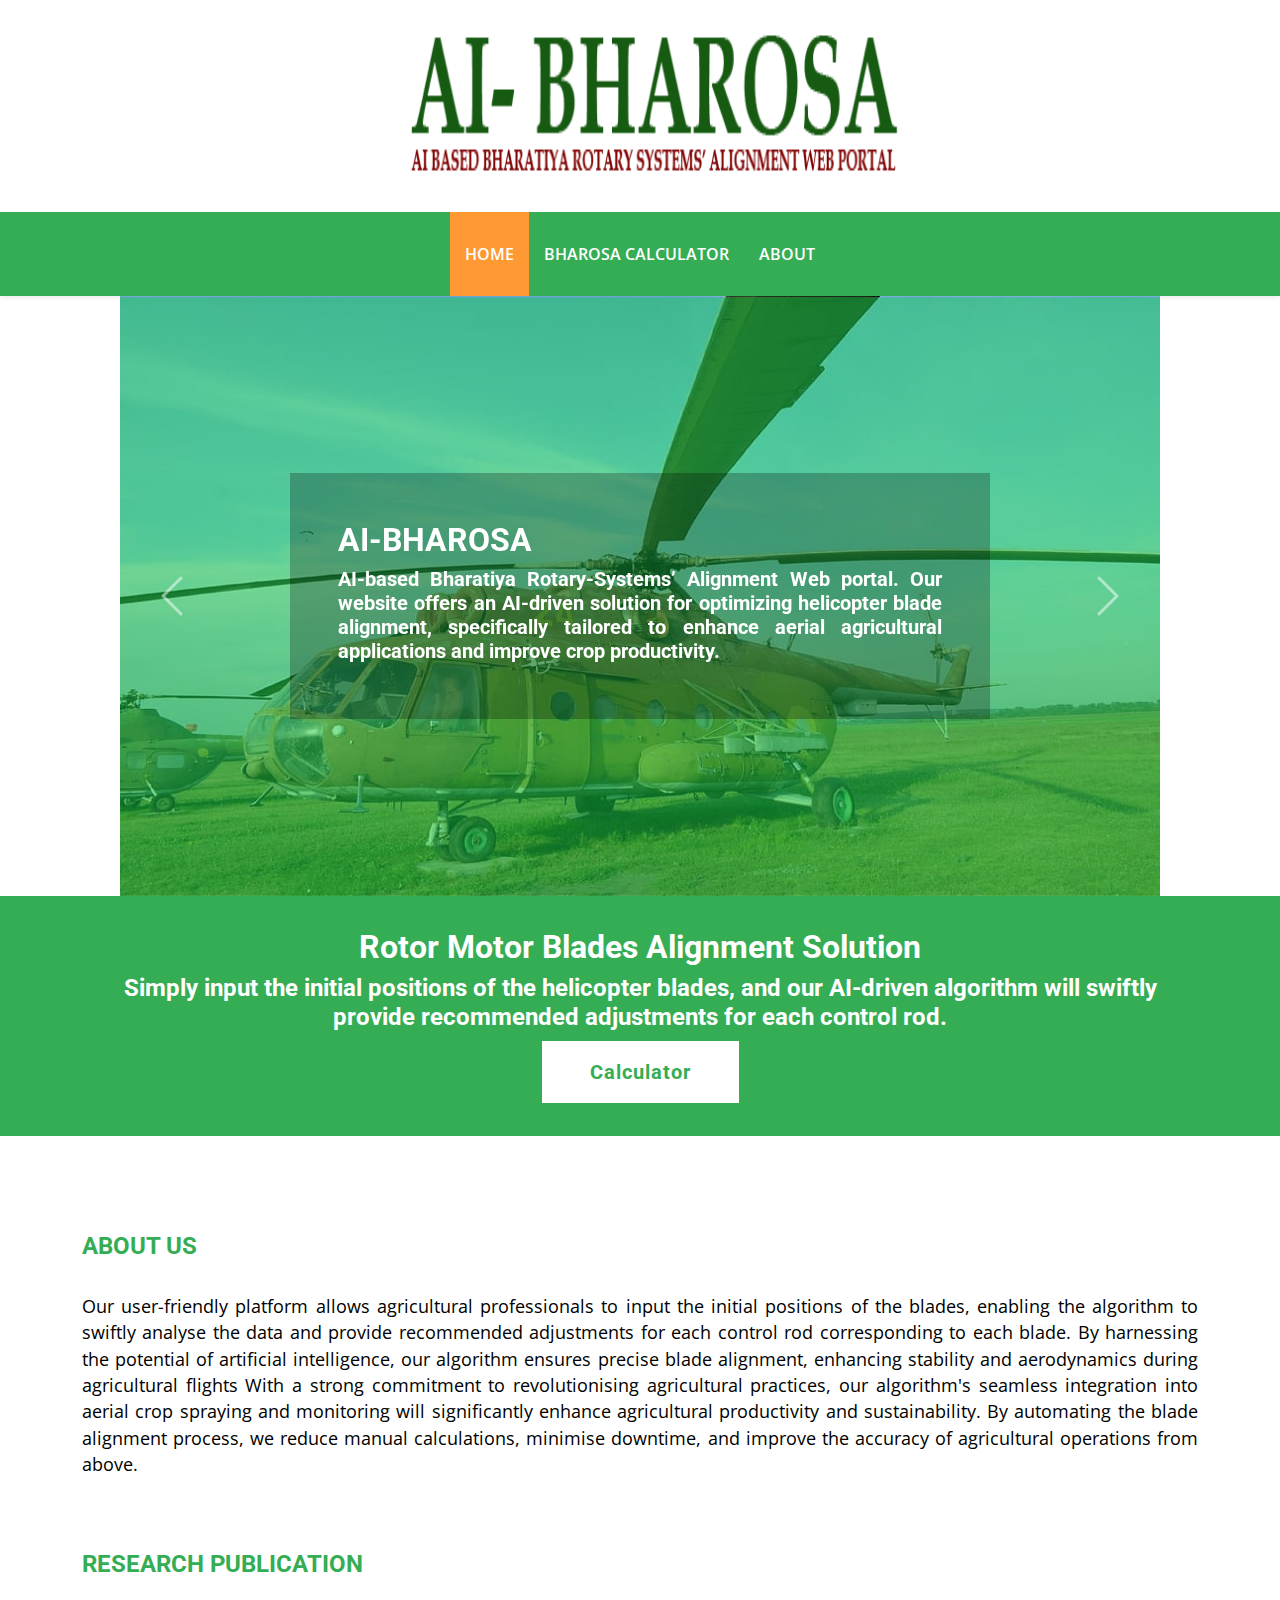
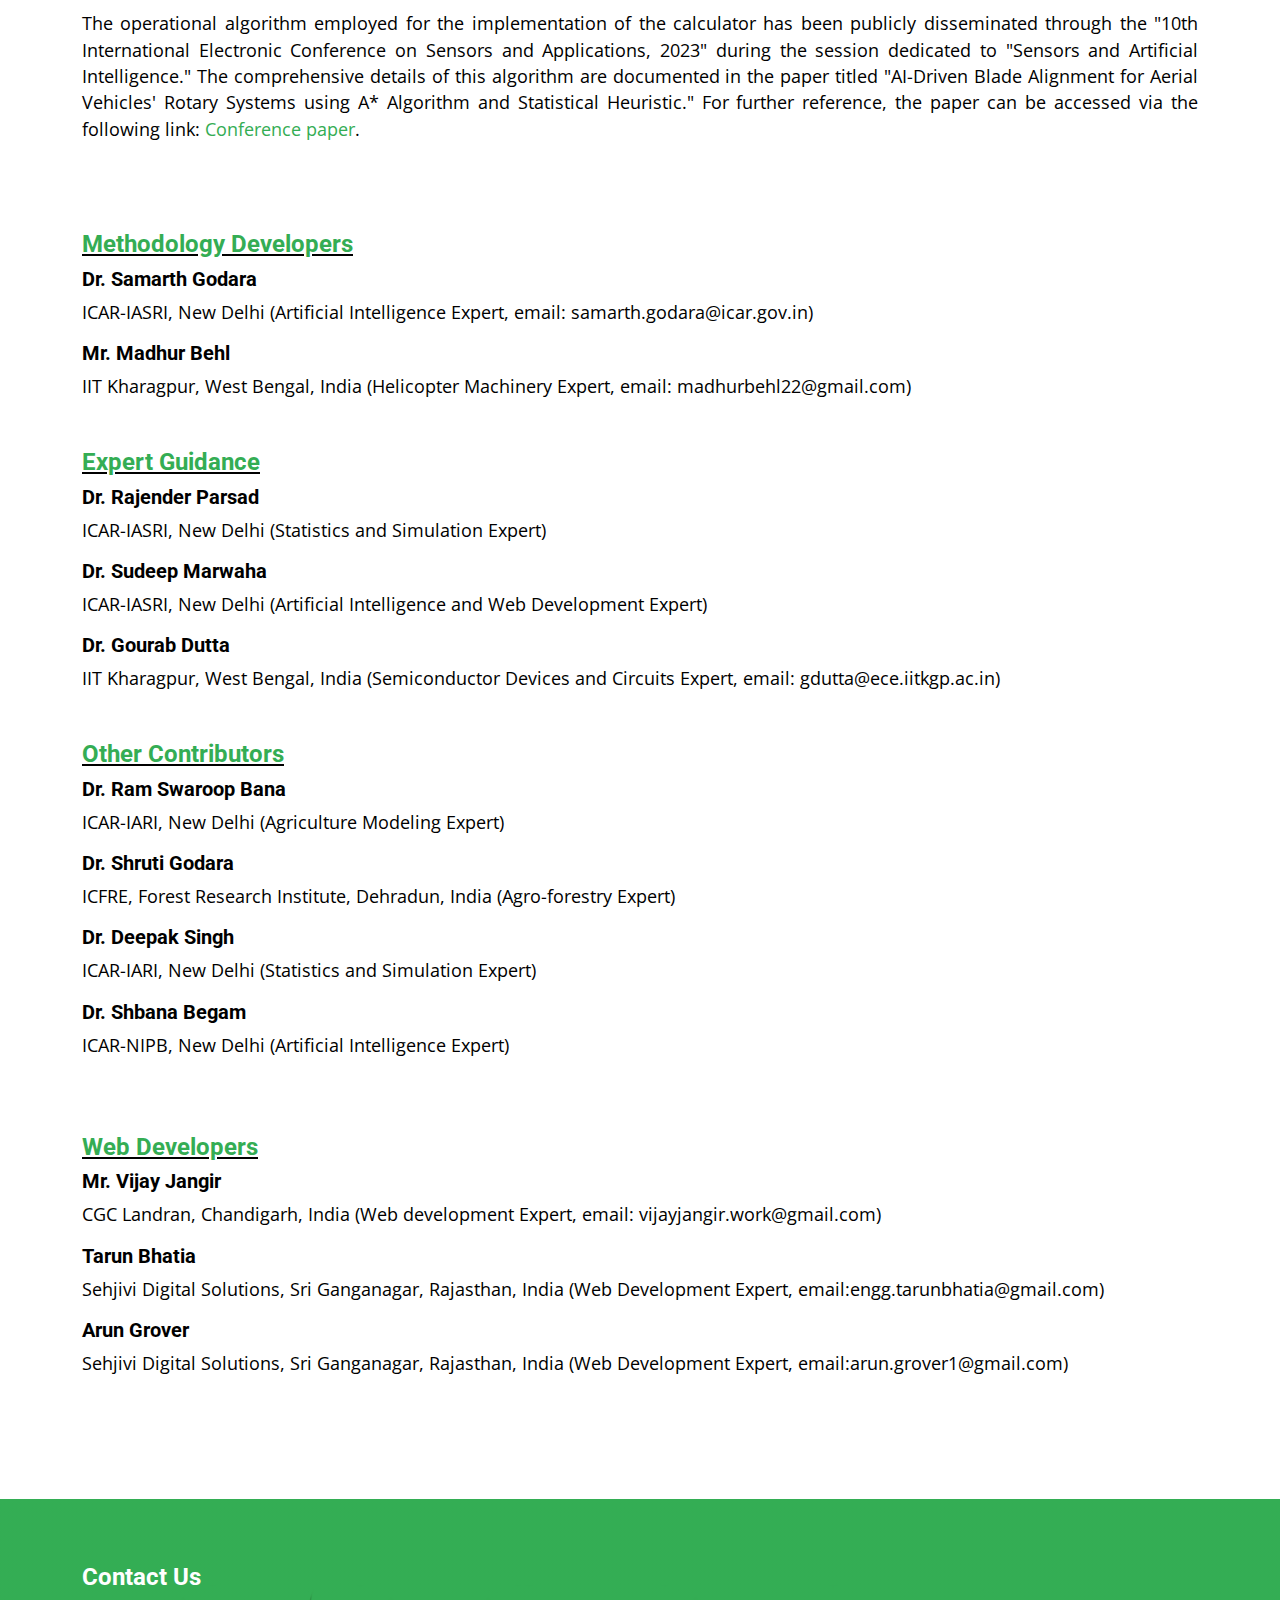
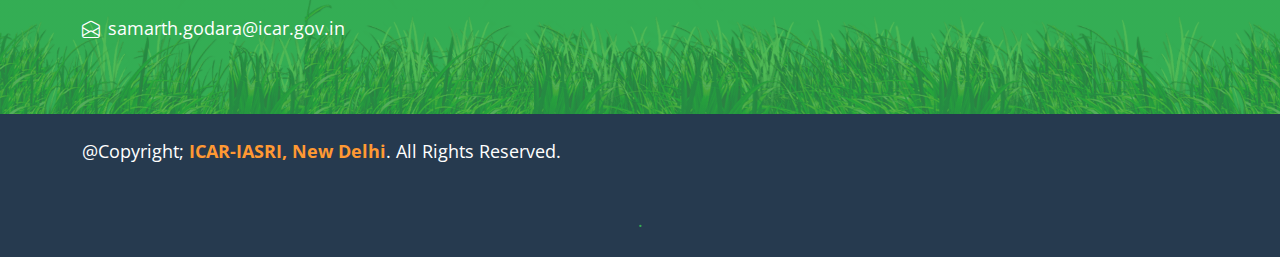
<file: index.html>
<!DOCTYPE html>
<html lang="en">

<head>
    <meta charset="utf-8">
    <title>AI-BHAROSA</title>
    <meta content="width=device-width, initial-scale=1.0" name="viewport">
    <meta content="Free HTML Templates" name="keywords">
    <meta content="Free HTML Templates" name="description">

    <!-- Favicon -->
    <link rel="icon" href="img/fav.png" type="image/png">

    <!-- Google Web Fonts -->
    <link rel="preconnect" href="https://fonts.gstatic.com">
    <link href="https://fonts.googleapis.com/css2?family=Open+Sans:wght@400;600&family=Roboto:wght@500;700&display=swap" rel="stylesheet">

    <!-- Icon Font Stylesheet -->
    <link href="https://cdnjs.cloudflare.com/ajax/libs/font-awesome/5.15.0/css/all.min.css" rel="stylesheet">
    <link href="https://cdn.jsdelivr.net/npm/bootstrap-icons@1.4.1/font/bootstrap-icons.css" rel="stylesheet">

    <!-- Libraries Stylesheet -->
    <link href="lib/owlcarousel/assets/owl.carousel.min.css" rel="stylesheet">

    <!-- Customized Bootstrap Stylesheet -->
    <link href="css/bootstrap.min.css" rel="stylesheet">

    <!-- Template Stylesheet -->
    <link href="css/style.css" rel="stylesheet">
</head>

<body>
    <!-- Topbar Start -->
    <div class="container-fluid px-5 d-none d-lg-block">
        <div class="row gx-5 py-3 align-items-center">
            <div class="col-lg-3">
                <div class="d-flex align-items-center justify-content-start">
                    
                    <h6 class="mb-0"></h6>
                </div>
            </div>
            <div class="col-lg-6">
                <div class="d-flex align-items-center justify-content-center">
                    <a href="index.html" class="navbar-brand ms-lg-5">
					<img class="w-100" src="img/AI- BHAROSA LOGO_5.png" alt="Image" height="170px" width="1100px">
                        
                    </a>
                </div>
            </div>
            <div class="col-lg-3">
                <div class="d-flex align-items-center justify-content-end">
                    
                </div>
            </div>
        </div>
    </div>
    <!-- Topbar End -->


    <!-- Navbar Start -->
    <nav class="navbar navbar-expand-lg bg-primary navbar-dark shadow-sm py-3 py-lg-0 px-3 px-lg-5">
        <a href="index.html" class="navbar-brand d-flex d-lg-none">
		
            
        </a>
        <button class="navbar-toggler" type="button" data-bs-toggle="collapse" data-bs-target="#navbarCollapse">
            <span class="navbar-toggler-icon"></span>
        </button>
        <div class="collapse navbar-collapse" id="navbarCollapse">
            <div class="navbar-nav mx-auto py-0">
                <a href="index.html" class="nav-item nav-link active">Home</a>
                
				
                <a href="calculator.html" class="nav-item nav-link">Bharosa Calculator</a>
				<a href="#about" class="nav-item nav-link">About</a>
				
				
                
 
                
            </div>
        </div>
    </nav>
    <!-- Navbar End -->


    <!-- Carousel Start -->
    <div class="container-fluid p-0">
	
        <div id="header-carousel" class="carousel slide carousel-fade" data-bs-ride="carousel">
            <div class="carousel-inner">
			<div class="carousel-item active">
			
                    <img class="w-100" src="img/2.jpg" alt="Image" style="height:600px; width:750px;">
              <!--      <div class="carousel-caption top-0 bottom-0 start-0 end-0 d-flex flex-column align-items-center justify-content-center">
                        <div class="text-start p-5" style="max-width: 900px;">   -->
                
				
				
                    
                    <div class="carousel-caption top-0 bottom-0 start-0 end-0 d-flex flex-column align-items-center justify-content-center">
                        <div class="text-start p-5" style="max-width: 700px; ">
                            <h2 class="text-white">AI-BHAROSA</h2>
							<h5 class="text-white">AI-based Bharatiya Rotary-Systems’ Alignment Web portal.
  Our website offers an AI-driven solution for optimizing helicopter blade alignment, specifically tailored to enhance aerial agricultural applications and improve crop productivity.</h5>
                            
                            
                        </div>
                    </div>
                </div>
                <div class="carousel-item">
                   
                    <img class="w-100" src="img/3.jpg" alt="Image" style="height:600px;width:750px;;">
                    
                    <div class="carousel-caption top-0 bottom-0 start-0 end-0 d-flex flex-column align-items-center justify-content-center">
                        <div class="text-start p-5" style="max-width: 900px;">
                            <h2 class="text-white">AI-BHAROSA</h2>
							<h5 class="text-white">AI-BHAROSA website dedicated to enhancing helicopter blade alignment for agricultural applications. Helicopters are invaluable in agriculture for precision aerial spraying of fertilisers and pesticides, effectively combating pests and ensuring optimal crop health. Their ability to hover and access hard-to-reach areas allows for accurate and targeted application, minimising environmental impact..</h5>
                        </div>
                    </div>
                </div>
				<div class="carousel-item">
                    
                    <img class="w-100" src="img/4.jpg" alt="Image" style="height:600px;width:750px;;">
                   
                    <div class="carousel-caption top-0 bottom-0 start-0 end-0 d-flex flex-column align-items-center justify-content-center">
                        <div class="text-start p-5" style="max-width: 900px;">
                            <h2 class="text-white">AI-BHAROSA</h2>
							<h5 class="text-white">As experts in helicopter engineering, we recognise the paramount importance of precise blade alignment for optimising agricultural operations. To address this crucial need, we have developed an AI-driven algorithm, integrating the power of the A* algorithm and a statistical heuristic function tailored to the unique requirements of aerial agricultural activities.</h5>
                        </div>
                    </div>
               </div>
				<div class="carousel-item">
                    
                    <img class="w-100" src="img/5.jpg" alt="Image" style="height:600px;width:750px;">
                  
                    <div class="carousel-caption top-0 bottom-0 start-0 end-0 d-flex flex-column align-items-center justify-content-center">
                        <div class="text-start p-5" style="max-width: 900px;">
                            <h2 class="text-white">AI-BHAROSA</h2>
							<h5 class="text-white">Join us on this transformative journey to elevate the standards of agricultural aviation. Explore our website to experience how our AI-driven solution enhances the precision and efficiency of helicopter blade alignment for unparalleled success in agricultural applications. </h5>
                        </div>
                    </div>
					</div>
                
				<div class="carousel-item">
                  
                    <img class="w-100" src="img/2.jpg" alt="Image" style="height:600px; width:750px;">
                    
                    <div class="carousel-caption top-0 bottom-0 start-0 end-0 d-flex flex-column align-items-center justify-content-center">
                        <div class="text-start p-5" style="max-width: 900px;">
                            <h2 class="text-white">AI-BHAROSA</h2>
							<h5 class="text-white">Helicopters are vital in crop monitoring, providing farmers with real-time data to assess crop health and make informed decisions for increased yields and sustainable farming practices! </h5>
                        </div>
                    </div>
                </div>
            
			
            <button class="carousel-control-prev" type="button" data-bs-target="#header-carousel"
                data-bs-slide="prev">
                <span class="carousel-control-prev-icon" aria-hidden="true"></span>
                <span class="visually-hidden">Previous</span>
            </button>
            <button class="carousel-control-next" type="button" data-bs-target="#header-carousel"
                data-bs-slide="next">
                <span class="carousel-control-next-icon" aria-hidden="true"></span>
                <span class="visually-hidden">Next</span>
            </button>
        </div>
    </div>
	</div>
	
	
    <!-- Carousel End -->


    <!-- Banner Start -->
   <!-- <div class="container-fluid banner mb-5">
        <div class="container">
            <div class="row gx-0">
                <div class="col-md-6">
                    <div class="bg-primary bg-vegetable d-flex flex-column justify-content-center p-5" style="height: 300px;">
                        <h3 class="text-white mb-3">Organic Vegetables</h3>
                        <p class="text-white">Dolor magna ipsum elitr sea erat elitr amet ipsum stet justo dolor, amet lorem diam no duo sed dolore amet diam</p>
                        <a class="text-white fw-bold" href="">Read More<i class="bi bi-arrow-right ms-2"></i></a>
                    </div>
                </div>
                <div class="col-md-6">
                    <div class="bg-secondary bg-fruit d-flex flex-column justify-content-center p-5" style="height: 300px;">
                        <h3 class="text-white mb-3">Organic Fruits</h3>
                        <p class="text-white">Dolor magna ipsum elitr sea erat elitr amet ipsum stet justo dolor, amet lorem diam no duo sed dolore amet diam</p>
                        <a class="text-white fw-bold" href="">Read More<i class="bi bi-arrow-right ms-2"></i></a>
                    </div>
                </div>
            </div>
        </div>
    </div> -->
    <!-- Banner Start -->

 <!-- Facts Start -->
    <div class="container-fluid bg-primary facts py-5 mb-5">
        <div class="container py-5">
		<h2 style="text-align:center;">Rotor Motor Blades Alignment Solution </h2>
		<h4 style="text-align:center;">Simply input the initial positions of the helicopter blades, and our AI-driven algorithm will swiftly provide recommended adjustments for each control rod. </h4>
		<center><a href="calculator.html" class="btn btn-primary py-md-3 px-md-5">Calculator</a></center>
		

 
        <!--    <div class="row gx-5 gy-4">
                <div class="col-lg-3 col-md-6">
                    <div class="d-flex">
                        <div class="bg-secondary rounded-circle d-flex align-items-center justify-content-center mb-3" style="width: 60px; height: 60px;">
                            <i class="fa fa-star fs-4 text-white"></i>
                        </div>
                        <div class="ps-4">
                            <h5 class="text-white">Our Experience</h5>
                            <h1 class="display-5 text-white mb-0" data-toggle="counter-up">12345</h1>
                        </div>
                    </div>
                </div>
                <div class="col-lg-3 col-md-6">
                    <div class="d-flex">
                        <div class="bg-secondary rounded-circle d-flex align-items-center justify-content-center mb-3" style="width: 60px; height: 60px;">
                            <i class="fa fa-users fs-4 text-white"></i>
                        </div>
                        <div class="ps-4">
                            <h5 class="text-white">Farm Specialist</h5>
                            <h1 class="display-5 text-white mb-0" data-toggle="counter-up">12345</h1>
                        </div>
                    </div>
                </div>
                <div class="col-lg-3 col-md-6">
                    <div class="d-flex">
                        <div class="bg-secondary rounded-circle d-flex align-items-center justify-content-center mb-3" style="width: 60px; height: 60px;">
                            <i class="fa fa-check fs-4 text-white"></i>
                        </div>
                        <div class="ps-4">
                            <h5 class="text-white">Complete Project</h5>
                            <h1 class="display-5 text-white mb-0" data-toggle="counter-up">12345</h1>
                        </div>
                    </div>
                </div>
                <div class="col-lg-3 col-md-6">
                    <div class="d-flex">
                        <div class="bg-secondary rounded-circle d-flex align-items-center justify-content-center mb-3" style="width: 60px; height: 60px;">
                            <i class="fa fa-mug-hot fs-4 text-white"></i>
                        </div>
                        <div class="ps-4">
                            <h5 class="text-white">Happy Clients</h5>
                            <h1 class="display-5 text-white mb-0" data-toggle="counter-up">12345</h1>
                        </div>
                    </div> -->
                </div>
            </div>
        </div>
    </div>
    <!-- Facts End -->
    <!-- About Start -->
    <div class="container-fluid about pt-5">
        <div class="container">
     <!--       <div class="row gx-5">
                <div class="col-lg-6 mb-5 mb-lg-0">
                    <div class="d-flex h-100 border border-5 border-primary border-bottom-0 pt-4">
                        <img class="img-fluid mt-auto mx-auto" src="img/aboutnew.jpg" style>
                    </div>
                </div> -->
                <div class="col-lg-12 pb-5">
                    <div class="mb-3 pb-2" id="about">
					
                        <h4 class="text-primary text-uppercase"><a href="#">About Us</h4></a>
                        <h1 class="display-5"></h1>
                    </div>
             
					<p class="mb-4">Our user-friendly platform allows agricultural professionals to input the initial positions of the blades, enabling the algorithm to swiftly analyse the data and provide recommended adjustments for each control rod corresponding to each blade. By harnessing the potential of artificial intelligence, our algorithm ensures precise blade alignment, enhancing stability and aerodynamics during agricultural flights With a strong commitment to revolutionising agricultural practices, our algorithm's seamless integration into aerial crop spraying and monitoring will significantly enhance agricultural productivity and sustainability. By automating the blade alignment process, we reduce manual calculations, minimise downtime, and improve the accuracy of agricultural operations from above.</p>
                    
                </div>

		<div class="col-lg-12 pb-5">
                    <div class="mb-3 pb-2" id="about">
					
                        <h4 class="text-primary text-uppercase"><a href="#">Research Publication</h4></a>
                        <h1 class="display-5"></h1>
                    </div>             
					<p class="mb-4">The operational algorithm employed for the implementation of the calculator has been publicly disseminated through the "10th International Electronic Conference on Sensors and Applications, 2023" during the session dedicated to "Sensors and Artificial Intelligence." The comprehensive details of this algorithm are documented in the paper titled "AI-Driven Blade Alignment for Aerial Vehicles' Rotary Systems using A* Algorithm and Statistical Heuristic." <be> For further reference, the paper can be accessed via the following link: <a href="https://sciforum.net/paper/view/16137">Conference paper</a>.</p>                    
                </div>
            </div>
        </div>
    </div>
    <!-- About End -->


   
    

    <!-- Services Start -->
    <div class="container-fluid py-5">
        <div class="container" id="Ourteam">
	
           
				<u><h4 style="text-align:left; color:#34AD54"><a href="#">Methodology Developers </a></h4></u>
		<!--	<div class="col-lg-4 col-md-6">
                    <div class="service-item bg-light text-center p-5">  -->
                       
                        <h5 style="color:#000;">Dr. Samarth Godara</h5>
                        <p style="text-align:left;">ICAR-IASRI, New Delhi (Artificial Intelligence Expert, email: samarth.godara@icar.gov.in)</p>
                    
                
            <!--    <div class="col-lg-4 col-md-6">
                    <div class="mb-3">
                        <h6 class="text-primary text-uppercase">Our Team</h6>
                        <h1 class="display-5">Developers</h1>
                    </div>
                   <p class="mb-4"></p>
                    <a href="" class="btn btn-primary py-md-3 px-md-5">Contact Us</a>
                </div>  -->
                
           <!--     <div class="col-lg-4 col-md-6">
                    <div class="service-item bg-light text-center p-5">  -->
                        
                        <h5 style="color:#000;">Mr. Madhur Behl</h5>
                        <p style="text-align:left;">IIT Kharagpur, West Bengal, India (Helicopter Machinery Expert, email: madhurbehl22@gmail.com)</p>
                    </div>
                </div>
				
				
                
           
        
	<div class="container-fluid py-5">
        <div class="container">
	<u><h4 style="text-align:left; color:#34AD54">Expert Guidance</h4></u>
            
				
		<!--	<div class="col-lg-4 col-md-6">
                   <div class="service-item bg-light text-center p-5">  -->
                       
                        <h5 style="color:#000;">Dr. Rajender Parsad</h5>
                        <p style="text-align:left;">ICAR-IASRI, New Delhi (Statistics and Simulation Expert)</p>
                    </center>
                
            <!--    <div class="col-lg-4 col-md-6">
                    <div class="mb-3">
                        <h6 class="text-primary text-uppercase">Our Team</h6>
                        <h1 class="display-5">Developers</h1>
                    </div>
                   <p class="mb-4"></p>
                    <a href="" class="btn btn-primary py-md-3 px-md-5">Contact Us</a>
                </div>  -->
                
         <!--       <div class="col-lg-4 col-md-6">
                  <center>  <div class="service-item bg-light text-center p-5">  -->
                        
                        <h5 style="color:#000;">Dr. Sudeep Marwaha</h5>
                        <p style="text-align:left;">ICAR-IASRI, New Delhi (Artificial Intelligence and Web Development Expert)</p>
						
						<h5 style="color:#000;">Dr. Gourab Dutta</h5>
                        <p style="text-align:left;">IIT Kharagpur, West Bengal, India (Semiconductor Devices and Circuits Expert, email: gdutta@ece.iitkgp.ac.in)</p>
                    </div>
                </div>
			
				
				
				<div class="container-fluid py-5">
        <div class="container">
	<u><h4 style="text-align:left; color:#34AD54">Other Contributors</h4></u>
            
		<!--		<u><h1 style="text-align:center; color:#34AD54"> </h1></u>
			<div class="col-lg-4 col-md-6">
                   <div class="service-item bg-light text-center p-5">  -->
                      
                        <h5 style="color:#000;">Dr. Ram Swaroop Bana</h5>
                        <p style="text-align:left;">ICAR-IARI, New Delhi (Agriculture Modeling Expert)</p>
                    </center>
               
            <!--    <div class="col-lg-4 col-md-6">
                    <div class="mb-3">
                        <h6 class="text-primary text-uppercase">Our Team</h6>
                        <h1 class="display-5">Developers</h1>
                    </div>
                   <p class="mb-4"></p>
                    <a href="" class="btn btn-primary py-md-3 px-md-5">Contact Us</a>
                </div>  -->
                
              <!--  <div class="col-lg-4 col-md-6">
                  <center>  <div class="service-item bg-light text-center p-5">   --->
                        
                        <h5 style="color:#000;">Dr. Shruti Godara</h5>
                        <p style="text-align:left;">ICFRE,
						Forest Research Institute, Dehradun, India (Agro-forestry Expert)</p>
                    
                
			<!--	<div class="col-lg-4 col-md-6">
                  <center>  <div class="service-item bg-light text-center p-5"> -->
                         
                        <h5 style="color:#000;">Dr. Deepak Singh</h5>
                        <p style="text-align:left;">ICAR-IARI, New Delhi (Statistics and Simulation Expert)</p>
                    
               
			<!--	<div class="col-lg-4 col-md-6">
                  <center>  <div class="service-item bg-light text-center p-5">  -->
                         
                        <h5 style="color:#000;">Dr. Shbana Begam</h5>
                        <p style="text-align:left;">ICAR-NIPB, New Delhi (Artificial Intelligence Expert)</p>
						
                    </div>
					</div>
                <br>
				<div class="container-fluid py-5">
        <div class="container" id="Ourteam">
	
           
				<u><h4 style="text-align:left; color:#34AD54"><a href="#">Web Developers </a></h4></u>
			<!--	<div class="col-lg-4 col-md-6">
                    <div class="service-item bg-light text-center p-5">  -->
                       
                        <h5 style="color:#000;">Mr. Vijay Jangir</h5>
                        <p style="text-align:left;">CGC Landran, Chandigarh, India (Web development Expert, email: vijayjangir.work@gmail.com)</p>
                    
                
          <!--      <div class="col-lg-4 col-md-6">
                    <div class="service-item bg-light text-center p-5">  -->
                        
                        <h5 style="color:#000;">Tarun Bhatia</h5>
                        <p style="text-align:left;">Sehjivi Digital Solutions, Sri Ganganagar, Rajasthan, India (Web Development Expert, email:engg.tarunbhatia@gmail.com)</p>
						
                    
					
					<h5 style="color:#000;">Arun Grover</h5>
                        <p style="text-align:left;">Sehjivi Digital Solutions, Sri Ganganagar, Rajasthan, India (Web Development Expert, email:arun.grover1@gmail.com)</p>
                
				</div>
				</div>
    <!-- Services End -->


    
    

    <!-- Footer Start -->
    <div class="container-fluid bg-footer bg-primary text-white mt-5">
        <div class="container py-5">
            <div class="row gx-5">
                <div class="col-lg-4 col-md-12">
                    <div class="row gx-5">
                        <div class="col-lg-12 col-md-12 pt-5 mb-5" id="contact">
                            <h4 class="text-white mb-4">Contact Us</h4>
                            
                            <div class="d-flex mb-2">
                                <i class="bi bi-envelope-open text-white me-2"></i>
                                <p class="text-white mb-0">samarth.godara@icar.gov.in</p>
                            </div>
                            
                            
                        </div>
                        
                    </div>
                </div>
                
            </div>
        </div>
    </div>
    <div class="container-fluid bg-dark text-white py-4">
	
        <div class="container text-center">
            <p style="color:white;">@Copyright; <a class="text-secondary fw-bold" href="#">ICAR-IASRI, New Delhi</a>. All Rights Reserved. </p>
			<script type="text/javascript" src="https://www.counters-free.net/count/cxhi"></script><br>
 <a href='http://www.freevisitorcounters.com'>.</a> <script type='text/javascript' src='https://whomania.com/ctr?id=62f556e2ee927e1edee22f5e45bae6d60a9b0760'></script>
			
			</div>
        
		 
    </div>
    <!-- Footer End -->


    <!-- Back to Top -->
    <a href="#" class="btn btn-secondary py-3 fs-4 back-to-top"><i class="bi bi-arrow-up"></i></a>


    <!-- JavaScript Libraries -->
    <script src="https://code.jquery.com/jquery-3.4.1.min.js"></script>
    <script src="https://cdn.jsdelivr.net/npm/bootstrap@5.0.0/dist/js/bootstrap.bundle.min.js"></script>
    <script src="lib/easing/easing.min.js"></script>
    <script src="lib/waypoints/waypoints.min.js"></script>
    <script src="lib/counterup/counterup.min.js"></script>
    <script src="lib/owlcarousel/owl.carousel.min.js"></script>

    <!-- Template Javascript -->
    <script src="js/main.js"></script>
</body>

</html>
</file>
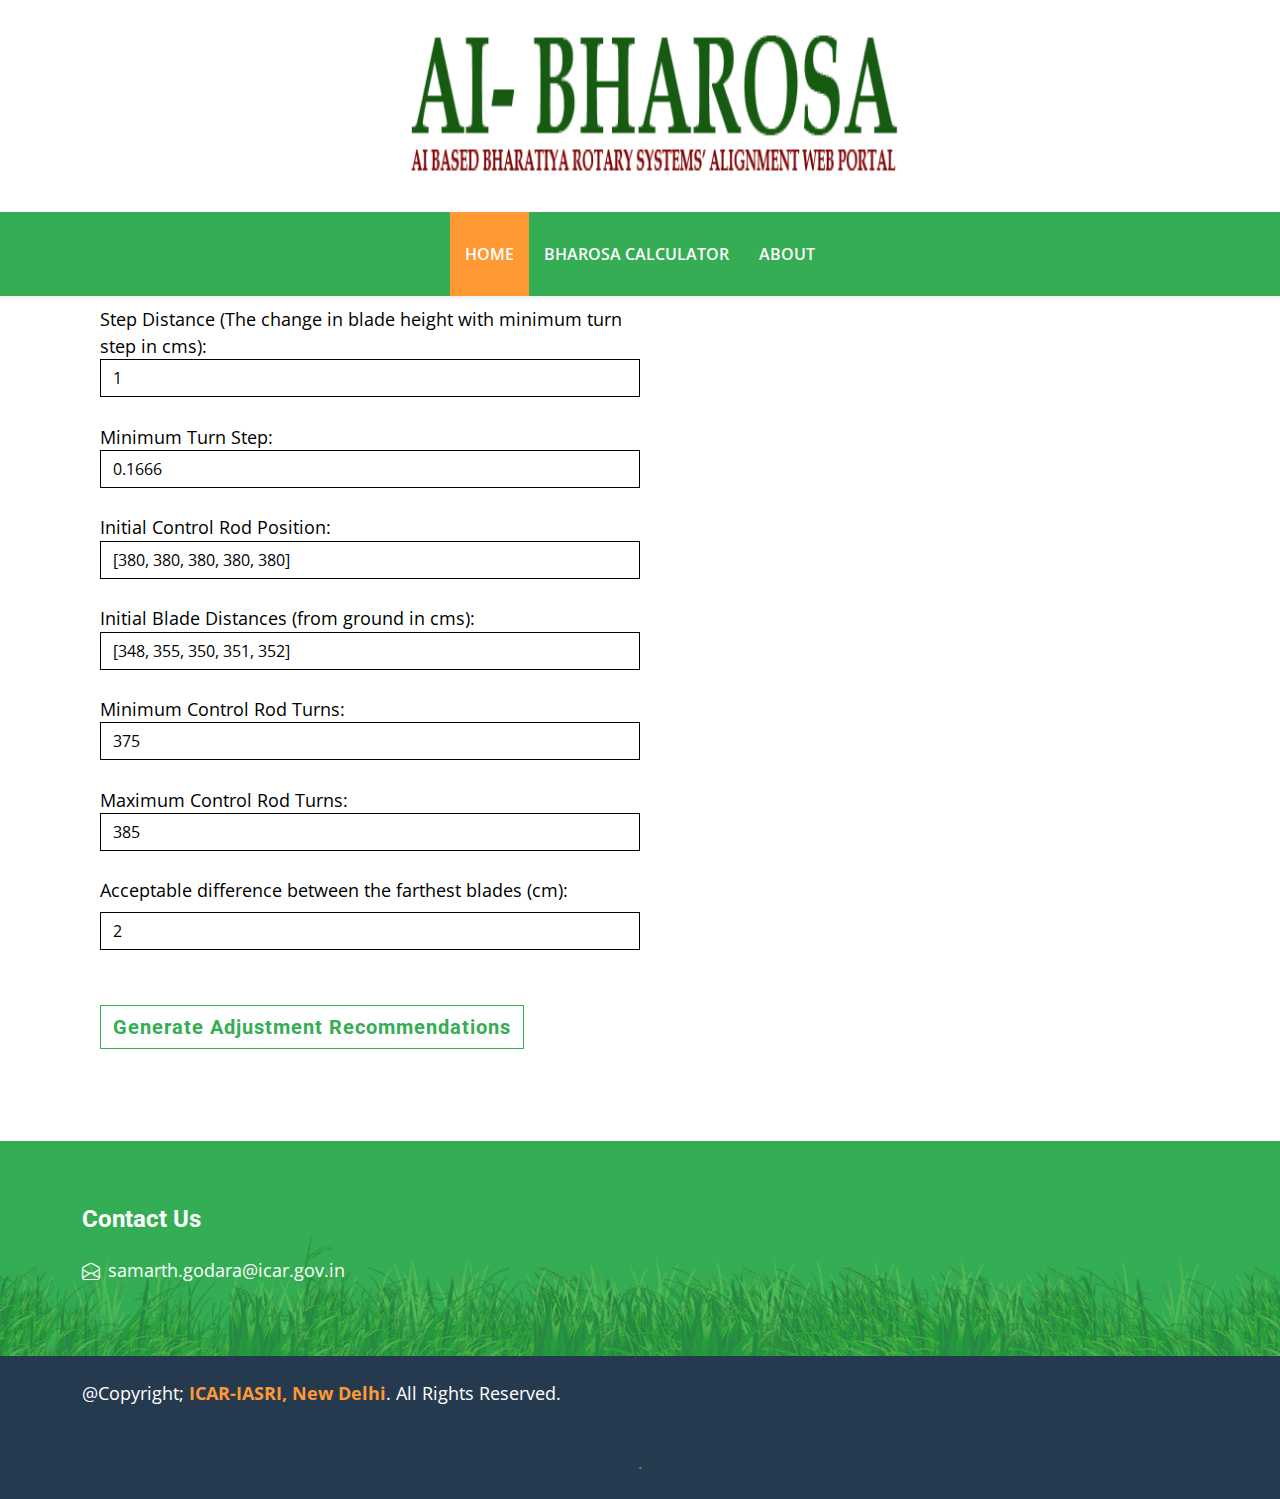
<file: calculator.html>
<!DOCTYPE html>
<html lang="en">

<head>
    <meta charset="utf-8">
    <title>AI-BHAROSA</title>
    <meta content="width=device-width, initial-scale=1.0" name="viewport">
    <meta content="Free HTML Templates" name="keywords">
    <meta content="Free HTML Templates" name="description">

    <!-- Favicon -->
    <link rel="icon" href="img/fav.png" type="image/png">

    <!-- Google Web Fonts -->
    <link rel="preconnect" href="https://fonts.gstatic.com">
    <link href="https://fonts.googleapis.com/css2?family=Open+Sans:wght@400;600&family=Roboto:wght@500;700&display=swap" rel="stylesheet">

    <!-- Icon Font Stylesheet -->
    <link href="https://cdnjs.cloudflare.com/ajax/libs/font-awesome/5.15.0/css/all.min.css" rel="stylesheet">
    <link href="https://cdn.jsdelivr.net/npm/bootstrap-icons@1.4.1/font/bootstrap-icons.css" rel="stylesheet">

    <!-- Libraries Stylesheet -->
    <link href="lib/owlcarousel/assets/owl.carousel.min.css" rel="stylesheet">

    <!-- Customized Bootstrap Stylesheet -->
    <link href="css/bootstrap.min.css" rel="stylesheet">

    <!-- Template Stylesheet -->
    <link href="css/style.css" rel="stylesheet">
</head>

<body>
    <!-- Topbar Start -->
    <div class="container-fluid px-5 d-none d-lg-block">
        <div class="row gx-5 py-3 align-items-center">
            <div class="col-lg-3">
                <div class="d-flex align-items-center justify-content-start">
                    
                    <h6 class="mb-0"></h6>
                </div>
            </div>
            <div class="col-lg-6">
                <div class="d-flex align-items-center justify-content-center">
                    <a href="index.html" class="navbar-brand ms-lg-5">
					<img class="w-100" src="img/AI- BHAROSA LOGO_5.png" alt="Image" height="170px" width="900px">
                        
                    </a>
                </div>
            </div>
            <div class="col-lg-3">
                <div class="d-flex align-items-center justify-content-end">
                    
                </div>
            </div>
        </div>
    </div>
    <!-- Topbar End -->


    <!-- Navbar Start -->
    <nav class="navbar navbar-expand-lg bg-primary navbar-dark shadow-sm py-3 py-lg-0 px-3 px-lg-5">
        <a href="index.html" class="navbar-brand d-flex d-lg-none">
		
            
        </a>
        <button class="navbar-toggler" type="button" data-bs-toggle="collapse" data-bs-target="#navbarCollapse">
            <span class="navbar-toggler-icon"></span>
        </button>
        <div class="collapse navbar-collapse" id="navbarCollapse">
            <div class="navbar-nav mx-auto py-0">
                <a href="index.html" class="nav-item nav-link active">Home</a>
               
				
                <a href="calculator.html" class="nav-item nav-link">Bharosa Calculator</a>
				
				 <a href="index.html#about" class="nav-item nav-link">About</a>
                
 
                
            </div>
        </div>
    </nav>
    <!-- Navbar End -->


    <!-- Carousel Start -->
  <!--  <div class="container-fluid p-0">
	
        <div id="header-carousel" class="carousel slide carousel-fade" data-bs-ride="carousel">
            <div class="carousel-inner">
			<div class="carousel-item active">
			
                    <img class="w-100" src="img/2.jpg" alt="Image" style="height:600px;">
              
				
				
                    
                    <div class="carousel-caption top-0 bottom-0 start-0 end-0 d-flex flex-column align-items-center justify-content-center">
                        <div class="text-start p-5" style="max-width: 900px; ">
                            <h2 class="text-white">AI-BHAROSA</h2>
							<h5 class="text-white">AI-based Bharatiya Rotary-Systems’ Alignment Web portal.
  Our website offers an AI-driven solution for optimizing helicopter blade alignment, specifically tailored to enhance aerial agricultural applications and improve crop productivity.</h5>
                            
                            
                        </div>
                    </div>
                </div>
                <div class="carousel-item">
                   
                    <img class="w-100" src="img/3.jpg" alt="Image" style="height:600px;">
                    
                    <div class="carousel-caption top-0 bottom-0 start-0 end-0 d-flex flex-column align-items-center justify-content-center">
                        <div class="text-start p-5" style="max-width: 900px;">
                            <h2 class="text-white">AI-BHAROSA</h2>
							<h5 class="text-white">AI-BHAROSA website dedicated to enhancing helicopter blade alignment for agricultural applications. Helicopters are invaluable in agriculture for precision aerial spraying of fertilisers and pesticides, effectively combating pests and ensuring optimal crop health. Their ability to hover and access hard-to-reach areas allows for accurate and targeted application, minimising environmental impact..</h5>
                        </div>
                    </div>
                </div>
				<div class="carousel-item">
                    
                    <img class="w-100" src="img/4.jpg" alt="Image" style="height:600px;">
                   
                    <div class="carousel-caption top-0 bottom-0 start-0 end-0 d-flex flex-column align-items-center justify-content-center">
                        <div class="text-start p-5" style="max-width: 900px;">
                            <h2 class="text-white">AI-BHAROSA</h2>
							<h5 class="text-white">As experts in helicopter engineering, we recognise the paramount importance of precise blade alignment for optimising agricultural operations. To address this crucial need, we have developed an AI-driven algorithm, integrating the power of the A* algorithm and a statistical heuristic function tailored to the unique requirements of aerial agricultural activities.</h5>
                        </div>
                    </div>
               </div>
				<div class="carousel-item">
                    
                    <img class="w-100" src="img/5.jpg" alt="Image" style="height:600px;">
                  
                    <div class="carousel-caption top-0 bottom-0 start-0 end-0 d-flex flex-column align-items-center justify-content-center">
                        <div class="text-start p-5" style="max-width: 900px;">
                            <h2 class="text-white">AI-BHAROSA</h2>
							<h5 class="text-white">Join us on this transformative journey to elevate the standards of agricultural aviation. Explore our website to experience how our AI-driven solution enhances the precision and efficiency of helicopter blade alignment for unparalleled success in agricultural applications. </h5>
                        </div>
                    </div>
					</div>
                
				<div class="carousel-item">
                  
                    <img class="w-100" src="img/2.jpg" alt="Image" style="height:600px;">
                    
                    <div class="carousel-caption top-0 bottom-0 start-0 end-0 d-flex flex-column align-items-center justify-content-center">
                        <div class="text-start p-5" style="max-width: 900px;">
                            <h2 class="text-white">AI-BHAROSA</h2>
							<h5 class="text-white">Helicopters are vital in crop monitoring, providing farmers with real-time data to assess crop health and make informed decisions for increased yields and sustainable farming practices! </h5>
                        </div>
                    </div>
                </div>
            
			
            <button class="carousel-control-prev" type="button" data-bs-target="#header-carousel"
                data-bs-slide="prev">
                <span class="carousel-control-prev-icon" aria-hidden="true"></span>
                <span class="visually-hidden">Previous</span>
            </button>
            <button class="carousel-control-next" type="button" data-bs-target="#header-carousel"
                data-bs-slide="next">
                <span class="carousel-control-next-icon" aria-hidden="true"></span>
                <span class="visually-hidden">Next</span>
            </button>
        </div>
    </div>
	</div> -->
	
	
    <!-- Carousel End -->


<!-- AI Bharosa Calculator  -->
<div id="content">
            

              <div class="container" id="calculator">
  <div class="col-md-6">
    <form class="row g-3">
      <div class="form-group form-check">
        <label for="step_distance_cm">Step Distance (The change in blade height with minimum turn step in cms):</label>
        <input type="number" class="form-control " id="step_distance_cm" value="1" required><br>

        <label for="min_step_turn">Minimum Turn Step:</label>
        <input type="number" class="form-control" id="min_step_turn" value="0.1666" required><br>

        <label for="initial_control_pos">Initial Control Rod Position:</label>
        <input type="text" class="form-control" id="initial_control_pos" value="[380, 380, 380, 380, 380]" required><br>

        <label for="initial_blade_dist_cm">Initial Blade Distances (from ground in cms):</label>
        <input type="text" class="form-control" id="initial_blade_dist_cm" value="[348, 355, 350, 351, 352]" required><br>

        <label for="min_control_rod_pos">Minimum Control Rod Turns:</label>
        <input type="number" class="form-control" id="min_control_rod_pos" value="375" required><br>

        <label for="max_control_rod_pos">Maximum Control Rod Turns:</label>
        <input type="number" class="form-control" id="max_control_rod_pos" value="385" required><br>

        <label for="error_limit_cm" class="form-label">Acceptable difference between the farthest blades (cm):</label>
        <input type="text" class="form-control" id="error_limit_cm" value="2" required><br>
        
      </div>

      <div class="form-group form-check">
        <button type="button" id="submit-btn-aligner" class="btn btn-primary" onclick="displayResultsAlignBlades()">Generate Adjustment Recommendations </button>
      </div>
    </form>
  </div>

  <div class="col-md-8" id="output"></div>
  <script src="js/js/script.js"></script>
</div>

            
        </div>
    <!-- Banner Start -->
   <!-- <div class="container-fluid banner mb-5">
        <div class="container">
            <div class="row gx-0">
                <div class="col-md-6">
                    <div class="bg-primary bg-vegetable d-flex flex-column justify-content-center p-5" style="height: 300px;">
                        <h3 class="text-white mb-3">Organic Vegetables</h3>
                        <p class="text-white">Dolor magna ipsum elitr sea erat elitr amet ipsum stet justo dolor, amet lorem diam no duo sed dolore amet diam</p>
                        <a class="text-white fw-bold" href="">Read More<i class="bi bi-arrow-right ms-2"></i></a>
                    </div>
                </div>
                <div class="col-md-6">
                    <div class="bg-secondary bg-fruit d-flex flex-column justify-content-center p-5" style="height: 300px;">
                        <h3 class="text-white mb-3">Organic Fruits</h3>
                        <p class="text-white">Dolor magna ipsum elitr sea erat elitr amet ipsum stet justo dolor, amet lorem diam no duo sed dolore amet diam</p>
                        <a class="text-white fw-bold" href="">Read More<i class="bi bi-arrow-right ms-2"></i></a>
                    </div>
                </div>
            </div>
        </div>
    </div> -->
    <!-- Banner Start -->


    <!-- About Start -->
<!--	
	
    <div class="container-fluid about pt-5">
        <div class="container">
            <div class="row gx-5">
                <div class="col-lg-6 mb-5 mb-lg-0">
                    <div class="d-flex h-100 border border-5 border-primary border-bottom-0 pt-4">
                        <img class="img-fluid mt-auto mx-auto" src="img/aboutnew.jpg" style>
                    </div>
                </div>
                <div class="col-lg-6 pb-5">
                    <div class="mb-3 pb-2" id="about">
					
                        <h6 class="text-primary text-uppercase"><a href="#">About Us</h6></a>
                        <h1 class="display-5">The Indian Agricultural Statistics Research Institute</h1>
                    </div>
                    <p class="mb-4">The Indian Agricultural Statistics Research Institute is an institute under the Indian Council of Agricultural Research (ICAR) with the mandate for developing new techniques for the design of agricultural experiments as well as to analyse data in agriculture.</p>
					<p class="mb-4">Our user-friendly platform allows agricultural professionals to input the initial positions of the blades, enabling the algorithm to swiftly analyse the data and provide recommended adjustments for each control rod corresponding to each blade. By harnessing the potential of artificial intelligence, our algorithm ensures precise blade alignment, enhancing stability and aerodynamics during agricultural flights With a strong commitment to revolutionising agricultural practices, our algorithm's seamless integration into aerial crop spraying and monitoring will significantly enhance agricultural productivity and sustainability. By automating the blade alignment process, we reduce manual calculations, minimise downtime, and improve the accuracy of agricultural operations from above.</p>
                    
                </div>
            </div>
        </div>
    </div>
    <!-- About End -->


    <!-- Facts Start -->
	<!--
	
    <div class="container-fluid bg-primary facts py-5 mb-5">
        <div class="container py-5">
		<h2 style="text-align:center;">Rotor Motor Blades Alignment Solution </h2>
		<h4 style="text-align:center;">Simply input the initial positions of the helicopter blades, and our AI-driven algorithm will swiftly provide recommended adjustments for each control rod. </h4>
		<center><a href="calculator.html" class="btn btn-primary py-md-3 px-md-5">Calculator</a></center>
		

 
        <!--    <div class="row gx-5 gy-4">
                <div class="col-lg-3 col-md-6">
                    <div class="d-flex">
                        <div class="bg-secondary rounded-circle d-flex align-items-center justify-content-center mb-3" style="width: 60px; height: 60px;">
                            <i class="fa fa-star fs-4 text-white"></i>
                        </div>
                        <div class="ps-4">
                            <h5 class="text-white">Our Experience</h5>
                            <h1 class="display-5 text-white mb-0" data-toggle="counter-up">12345</h1>
                        </div>
                    </div>
                </div>
                <div class="col-lg-3 col-md-6">
                    <div class="d-flex">
                        <div class="bg-secondary rounded-circle d-flex align-items-center justify-content-center mb-3" style="width: 60px; height: 60px;">
                            <i class="fa fa-users fs-4 text-white"></i>
                        </div>
                        <div class="ps-4">
                            <h5 class="text-white">Farm Specialist</h5>
                            <h1 class="display-5 text-white mb-0" data-toggle="counter-up">12345</h1>
                        </div>
                    </div>
                </div>
                <div class="col-lg-3 col-md-6">
                    <div class="d-flex">
                        <div class="bg-secondary rounded-circle d-flex align-items-center justify-content-center mb-3" style="width: 60px; height: 60px;">
                            <i class="fa fa-check fs-4 text-white"></i>
                        </div>
                        <div class="ps-4">
                            <h5 class="text-white">Complete Project</h5>
                            <h1 class="display-5 text-white mb-0" data-toggle="counter-up">12345</h1>
                        </div>
                    </div>
                </div>
                <div class="col-lg-3 col-md-6">
                    <div class="d-flex">
                        <div class="bg-secondary rounded-circle d-flex align-items-center justify-content-center mb-3" style="width: 60px; height: 60px;">
                            <i class="fa fa-mug-hot fs-4 text-white"></i>
                        </div>
                        <div class="ps-4">
                            <h5 class="text-white">Happy Clients</h5>
                            <h1 class="display-5 text-white mb-0" data-toggle="counter-up">12345</h1>
                        </div>
                    </div> -->
                </div>
            </div>
        </div>
    </div>
    <!-- Facts End -->
    

    <!-- Services Start -->
	
	<!--
    <div class="container-fluid py-5">
        <div class="container" id="Ourteam">
	
            <div class="row g-5">
				<u><h1 style="text-align:center; color:#34AD54"><a href="#">Developers </a></h1></u>
			<div class="col-lg-4 col-md-6">
                    <div class="service-item bg-light text-center p-5">
                       
                        <h4 style="color:#000;">Mr. Samarth Godara</h4>
                        <p style="text-align:center;">ICAR-IASRI, New Delhi (Artificial Intelligence Expert, email: samarth.godara@icar.gov.in)</p>
                    </div>
                </div>
            <!--    <div class="col-lg-4 col-md-6">
                    <div class="mb-3">
                        <h6 class="text-primary text-uppercase">Our Team</h6>
                        <h1 class="display-5">Developers</h1>
                    </div>
                   <p class="mb-4"></p>
                    <a href="" class="btn btn-primary py-md-3 px-md-5">Contact Us</a>
                </div>  -->
     <!--           
                <div class="col-lg-4 col-md-6">
                    <div class="service-item bg-light text-center p-5">
                        
                        <h4 style="color:#000;">Mr. Madhur Behl</h4>
                        <p style="text-align:center;">IIT Kharagpur, West Bengal, India (Helicopter Machinery Expert, email: madhurbehl22@gmail.com)</p>
                    </div>
                </div>
				<div class="col-lg-4 col-md-6">
                    <div class="service-item bg-light text-center p-5">
                       
                        <h4 style="color:#000;">Mr. Vijay Jangir</h4>
                        <p style="text-align:center;">CGC Landran, Chandigarh, India (Web development Expert, email: vijayjangir.work@gmail.com)</p>
                    </div>
                </div>
                <div class="col-lg-4 col-md-6">
                    <div class="service-item bg-light text-center p-5">
                        
                        <h4 style="color:#000;">Sehjivi Digital Solutions</h4>
                        <p style="text-align:center;">Sri Ganganagar, Rajasthan, India (Web Development Company, email:info@sehjivi.com)</p>
                    </div>
                </div>
                
            </div>
        </div>
    </div
	<div class="container-fluid py-5">
        <div class="container">
	<u><h1 style="text-align:center; color:#34AD54">Expert Guidance</h1></u>
            <div class="row g-5">
				<u><h1 style="text-align:center; color:#34AD54"> </h1></u>
			<div class="col-lg-4 col-md-6">
                   <div class="service-item bg-light text-center p-5">
                       
                        <h4 style="color:#000;">Dr. Rajender Parsad</h4>
                        <p style="text-align:center;">ICAR-IASRI, New Delhi (Statistics and Simulation Expert)</p>
                    </div></center>
                </div>
            <!--    <div class="col-lg-4 col-md-6">
                    <div class="mb-3">
                        <h6 class="text-primary text-uppercase">Our Team</h6>
                        <h1 class="display-5">Developers</h1>
                    </div>
                   <p class="mb-4"></p>
                    <a href="" class="btn btn-primary py-md-3 px-md-5">Contact Us</a>
                </div>  -->
				
	<!--			
                
                <div class="col-lg-4 col-md-6">
                  <center>  <div class="service-item bg-light text-center p-5">
                        
                        <h4 style="color:#000;">Dr. Sudeep Marwaha</h4>
                        <p style="text-align:center;">ICAR-IASRI, New Delhi (Artificial Intelligence and Web Development Expert)</p>
                    </div>
                </div>
				</div>
				</div>
				</div>
				<div class="container-fluid py-5">
        <div class="container">
	<u><h1 style="text-align:center; color:#34AD54">Other Contributors</h1></u>
            <div class="row g-5">
				<u><h1 style="text-align:center; color:#34AD54"> </h1></u>
			<div class="col-lg-4 col-md-6">
                   <div class="service-item bg-light text-center p-5">
                       
                        <h4 style="color:#000;">Dr. Ram Swaroop Bana</h4>
                        <p style="text-align:center;">ICAR-IARI, New Delhi (Agriculture Modeling Expert)</p>
                    </div></center>
                </div>
            <!--    <div class="col-lg-4 col-md-6">
                    <div class="mb-3">
                        <h6 class="text-primary text-uppercase">Our Team</h6>
                        <h1 class="display-5">Developers</h1>
                    </div>
                   <p class="mb-4"></p>
                    <a href="" class="btn btn-primary py-md-3 px-md-5">Contact Us</a>
                </div>  -->
                
	<!--			
				
				
                <div class="col-lg-4 col-md-6">
                  <center>  <div class="service-item bg-light text-center p-5">
                        
                        <h4 style="color:#000;">Dr. Shruti Godara</h4>
                        <p style="text-align:center;">Forest Research Institute, Dehradun, India (Agro-forestry Expert)</p>
                    </div>
                </div>
				<div class="col-lg-4 col-md-6">
                  <center>  <div class="service-item bg-light text-center p-5">
                        
                        <h4 style="color:#000;">Dr. Deepak Singh</h4>
                        <p style="text-align:center;">ICAR-IARI, New Delhi (Statistics and Simulation Expert)</p>
                    </div>
                </div>
				<div class="col-lg-4 col-md-6">
                  <center>  <div class="service-item bg-light text-center p-5">
                        
                        <h4 style="color:#000;">Dr. Shbana Begam</h4>
                        <p style="text-align:center;">ICAR-NIPB, New Delhi (Artificial Intelligence Expert)</p>
						
                    </div>
                </div>
				</div>
				</div>
				</div>
    <!-- Services End -->


    
    

    <!-- Footer Start -->
    <div class="container-fluid bg-footer bg-primary text-white mt-5">
        <div class="container py-5">
            <div class="row gx-5">
                <div class="col-lg-4 col-md-12">
                    <div class="row gx-5">
                        <div class="col-lg-12 col-md-12 pt-5 mb-5" id="contact">
                            <h4 class="text-white mb-4">Contact Us</h4>
                            
                            <div class="d-flex mb-2">
                                <i class="bi bi-envelope-open text-white me-2"></i>
                                <p class="text-white mb-0">samarth.godara@icar.gov.in</p>
                            </div>
                            
                            
                        </div>
                        
                    </div>
                </div>
                
            </div>
        </div>
    </div>
    <div class="container-fluid bg-dark text-white py-4">
        <div class="container text-center">
            <p style="color:white;">@Copyright; <a class="text-secondary fw-bold" href="#">ICAR-IASRI, New Delhi</a>. All Rights Reserved. </p>
			<script type="text/javascript" src="https://www.counters-free.net/count/cxhi"></script><br>
 <a href='http://www.freevisitorcounters.com'>.</a> <script type='text/javascript' src='https://whomania.com/ctr?id=62f556e2ee927e1edee22f5e45bae6d60a9b0760'></script>
        </div>
    </div>
    <!-- Footer End -->


    <!-- Back to Top -->
    <a href="#" class="btn btn-secondary py-3 fs-4 back-to-top"><i class="bi bi-arrow-up"></i></a>


    <!-- JavaScript Libraries -->
    <script src="https://code.jquery.com/jquery-3.4.1.min.js"></script>
    <script src="https://cdn.jsdelivr.net/npm/bootstrap@5.0.0/dist/js/bootstrap.bundle.min.js"></script>
    <script src="lib/easing/easing.min.js"></script>
    <script src="lib/waypoints/waypoints.min.js"></script>
    <script src="lib/counterup/counterup.min.js"></script>
    <script src="lib/owlcarousel/owl.carousel.min.js"></script>

    <!-- Template Javascript -->
    <script src="js/main.js"></script>
</body>

</html>
</file>
<file: css/style.css>
/********** Template CSS **********/


@media(max-width:767px){
	.p-0
	{
		display:none;
	}
	h2,h4
	{
		color:#fff;
	}
		
}
	
:root {
    --primary: #34AD54;
    --secondary: #FF9933;
    --light: #F6FFF2;
    --dark: #263A4F;
}

.btn {
    font-family: 'Roboto', sans-serif;
    letter-spacing: 1px;
    font-weight: 700;
    transition: .5s;
	font-size: 20px;
}

.btn-primary,
.btn-secondary {
    color: #34AD54;
}

.btn-square {
    width: 36px;
    height: 36px;
}

.btn-sm-square {
    width: 28px;
    height: 28px;
}

.btn-lg-square {
    width: 46px;
    height: 46px;
}

.btn-square,
.btn-sm-square,
.btn-lg-square {
    padding-left: 0;
    padding-right: 0;
    text-align: center;
}

.back-to-top {
    position: fixed;
    display: none;
    right: 30px;
    bottom: 0;
    border-radius: 0;
    z-index: 99;
}

.navbar-dark .navbar-nav .nav-link {
    padding: 30px 15px;
    font-size: 16px;
    font-weight: 600;
    color: #FFFFFF;
    text-transform: uppercase;
    transition: .5s;
}

.sticky-top.navbar-dark .navbar-nav .nav-link {
    padding: 20px 15px;
}

.navbar-dark .navbar-nav .nav-link:hover,
.navbar-dark .navbar-nav .nav-link.active {
    background: var(--secondary);
}

@media (max-width: 991.98px) {
    .navbar-dark .navbar-nav .nav-link  {
        padding: 10px;
    }
}

@media (max-width: 576px) {
    .carousel-caption h4 {
        font-size: 18px;
        font-weight: 500 !important;
    }

    .carousel-caption h1 {
        font-size: 30px;
        font-weight: 600 !important;
    }
}

.carousel-control-prev,
.carousel-control-next {
    width: 10%;
}

.carousel-control-prev-icon,
.carousel-control-next-icon {
    width: 3rem;
    height: 3rem;
}

.bg-hero {
    background: url(../img/carousel-1.jpg) top right no-repeat;
    background-size: cover;
}

@media (min-width: 991.98px) {
    .banner {
        position: relative;
        margin-top: -90px;
        z-index: 1;
    }
}

.bg-vegetable {
    background: linear-gradient(rgba(52, 173, 84, .2), rgba(52, 173, 84, .2)), url(../img/vegetable.png) bottom right no-repeat;
    background-size: contain;
}

.bg-fruit {
    background: linear-gradient(rgba(255, 153, 51, .2), rgba(255, 153, 51, .2)), url(../img/fruit.png) bottom right no-repeat;
    background-size: contain;
}

.service-item {
    box-shadow: 0 0 45px #EDEDED;
    transition: .5s;
}

.about i,
.service-item i {
    background-image: linear-gradient(var(--primary), var(--secondary));
    -webkit-background-clip: text;
    -webkit-text-fill-color: transparent;
    transition: .5s;
}

.service-item:hover {
    color: var(--light);
    background: var(--primary) !important;
}

.service-item:hover i {
    background-image: linear-gradient(var(--light), var(--secondary));
}

.service-item:hover h4 {
    transition: .5s;
}

.service-item:hover h4 {
    color: var(--light);
}

.product-item {
    padding: 0 30px 30px 30px;
}

.product-item .btn-action {
    position: absolute;
    width: 100%;
    bottom: -40px;
    left: 0;
    opacity: 0;
    transition: .5s;
}

.product-item:hover .btn-action {
    bottom: 0;
    opacity: 1;
}

.product-item h5 {
    transition: .5s;
}

.product-item:hover h5 {
    opacity: 0;
}

.product-carousel::after {
    position: absolute;
    content: "";
    width: 100%;
    height: 55%;
    bottom: 0;
    left: 0;
    background: url(../img/bg-product-1.png) left bottom no-repeat, url(../img/bg-product-2.png) right bottom no-repeat;
    background-size: contain;
    background-color: var(--primary);
    z-index: -1;
}

.product-carousel .owl-nav {
    width: 100%;
    text-align: center;
    display: flex;
    justify-content: center;
}

.product-carousel .owl-nav .owl-prev,
.product-carousel .owl-nav .owl-next{
    position: relative;
    width: 55px;
    height: 45px;
    display: flex;
    align-items: center;
    justify-content: center;
    color: var(--primary);
    background: #FFFFFF;
    font-size: 22px;
    transition: .5s;
}

.product-carousel .owl-nav .owl-prev:hover,
.product-carousel .owl-nav .owl-next:hover {
    color: var(--secondary);
}

.bg-testimonial {
    background: url(../img/testimonial.jpg) top center no-repeat;
    background-size: cover;
}

.testimonial-carousel {
    background: rgba(52, 173, 84, .7);
}

.testimonial-carousel .owl-nav {
    position: absolute;
    width: calc(100% + 46px);
    height: 46px;
    top: calc(50% - 23px);
    left: -23px;
    display: flex;
    justify-content: space-between;
    z-index: 1;
}

.testimonial-carousel .owl-nav .owl-prev,
.testimonial-carousel .owl-nav .owl-next {
    position: relative;
    width: 46px;
    height: 46px;
    display: flex;
    align-items: center;
    justify-content: center;
    color: var(--primary);
    background: #FFFFFF;
    font-size: 22px;
    transition: .5s;
}

.testimonial-carousel .owl-nav .owl-prev:hover,
.testimonial-carousel .owl-nav .owl-next:hover {
    color: var(--secondary);
}

.testimonial-carousel .owl-item img {
    width: 120px;
    height: 120px;
}

.blog-item img {
    transition: .5s;
}

.blog-item:hover img {
    transform: scale(1.2);
}

.blog-overlay {
    position: absolute;
    padding: 30px;
    width: 100%;
    height: 100%;
    top: 0;
    left: 0;
    display: flex;
    flex-direction: column;
    align-items: flex-start;
    justify-content: flex-end;
    background: linear-gradient(rgba(52, 173, 84, 0), rgba(52, 173, 84, 1));
    z-index: 1;
}

.bg-footer {
    background: linear-gradient(rgba(52, 173, 84, .7), rgba(52, 173, 84, .7)), url(../img/footer.png) center bottom no-repeat;
    background-size: contain;
}

@media (min-width: 991.98px) {
    .bg-footer {
        margin-top: 90px !important;
    }
}
</file>
